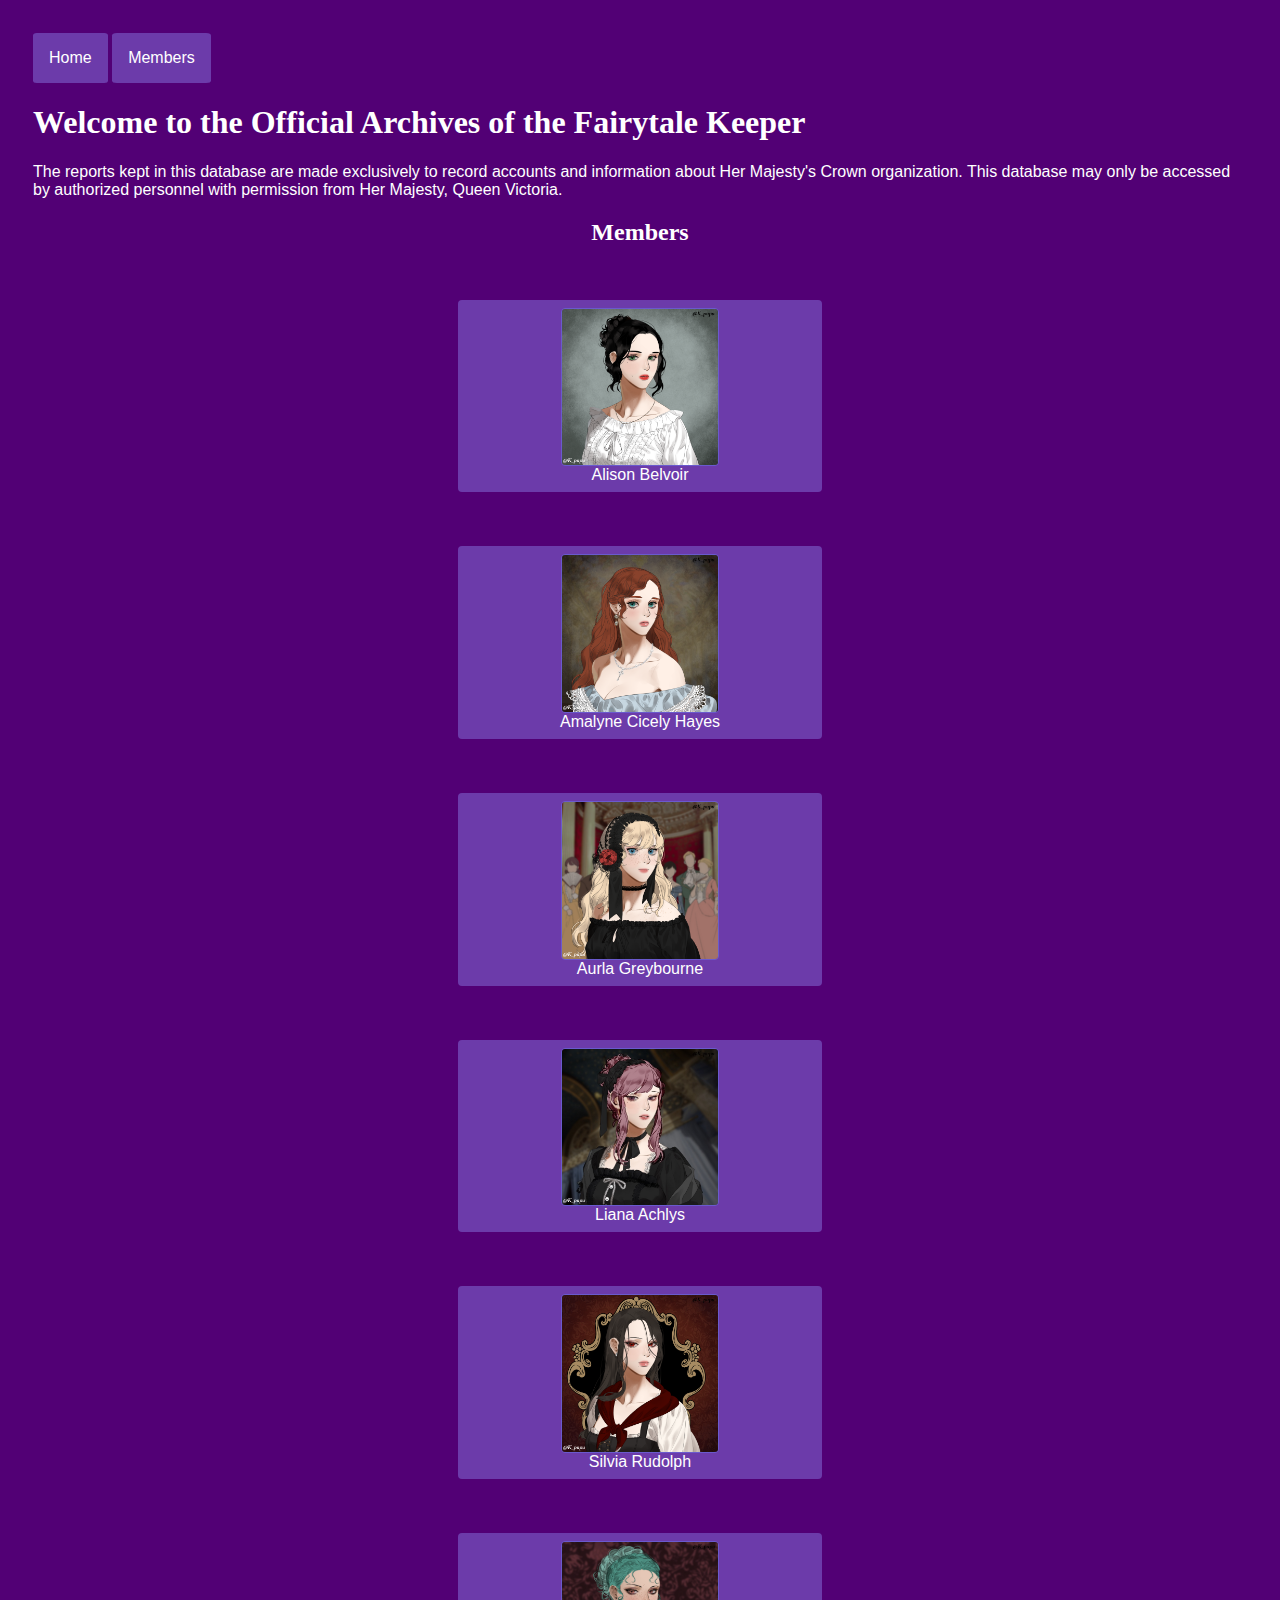
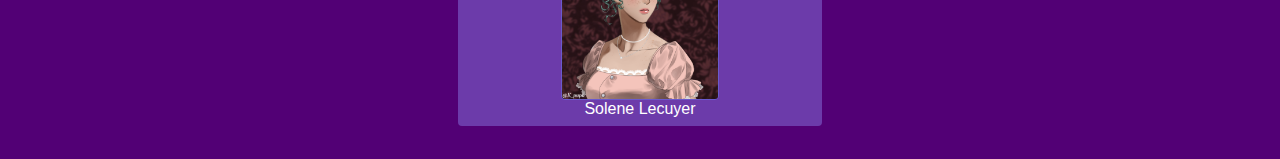
<file: index.html>
<!DOCTYPE html>
<html>
  <head>
    <meta charset='utf-8'/>
    <meta name='viewport' content='width=device-width, initial-scale=1.0'/>
    <title>Villains Wiki</title>
    <nav id='nav-bar'>
      <button class='homebtn'>
        <a class='nav-link' href="index.html">Home</a>
      </button>
       <div class="dropdown">
  <button class="dropbtn">Members</button>
  <div class="dropdown-content">
    <a href="alison.html">Alison Belvoir</a>
    <a href="amalyne.html">Amalyne Cicely Hayes</a>
    <a href="aurla.html">Aurla Greybourne</a>
    <a href='liana.html'>Liana Achlys</a>
    <a href='silvia.html'>Silvia Rudolph</a>
    <a href='solene.html'>Solene Lecuyer</a>
  </div>
</div> 
    </nav>
  </head>
   <link rel='stylesheet' href='./styles.css'/>
  <body>
    <main id='main-doc'>
      <div class='divider'></div>
      <section class='main-section' id='main-page'>
        <h1 id='welcome' class='header'>Welcome to the Official Archives of the Fairytale Keeper</h1>
        <p class='body'>The reports kept in this database are made exclusively to record accounts and information about Her Majesty's Crown organization. This database may only be accessed by authorized personnel with permission from Her Majesty, Queen Victoria.</p>
      </section>
      <section id='villains'>
        <h2 class='header'>Members</h2>
        <div class='character-tile'>
          <img class='tileimg' src='./wiki/alison.png' alt='Portrait of Alison'>
          <a href='alison.html'>Alison Belvoir</a>
        </div>
        <div class='character-tile'>
          <img class='tileimg' src='./wiki/amalyne.png' alt='Portrait of Amalyne'>
          <a href='amalyne.html'>Amalyne Cicely Hayes</a>
        </div>
        <div class='character-tile'>
          <img class='tileimg' src='./wiki/aurla.png' alt='Portrait of Aurla'>
          <a href='aurla.html'>Aurla Greybourne</a>
        </div>
        <div class='character-tile'>
          <img class='tileimg' src='./wiki/liana.png' alt='Portrait of Liana'>
          <a href='liana.html'>Liana Achlys</a>
        </div>
        <div class='character-tile'>
          <img class='tileimg' src='./wiki/silvia.png' alt='Portrait of Silvia'>
          <a href='silvia.html'>Silvia Rudolph</a>
        </div>
        <div class='character-tile'>
          <img class='tileimg' src='./wiki/solene.png' alt='Portrait of Solene'>
          <a href='solene.html'>Solene Lecuyer</a>
        </div>
      </section>
  </body>
</html>
</file>
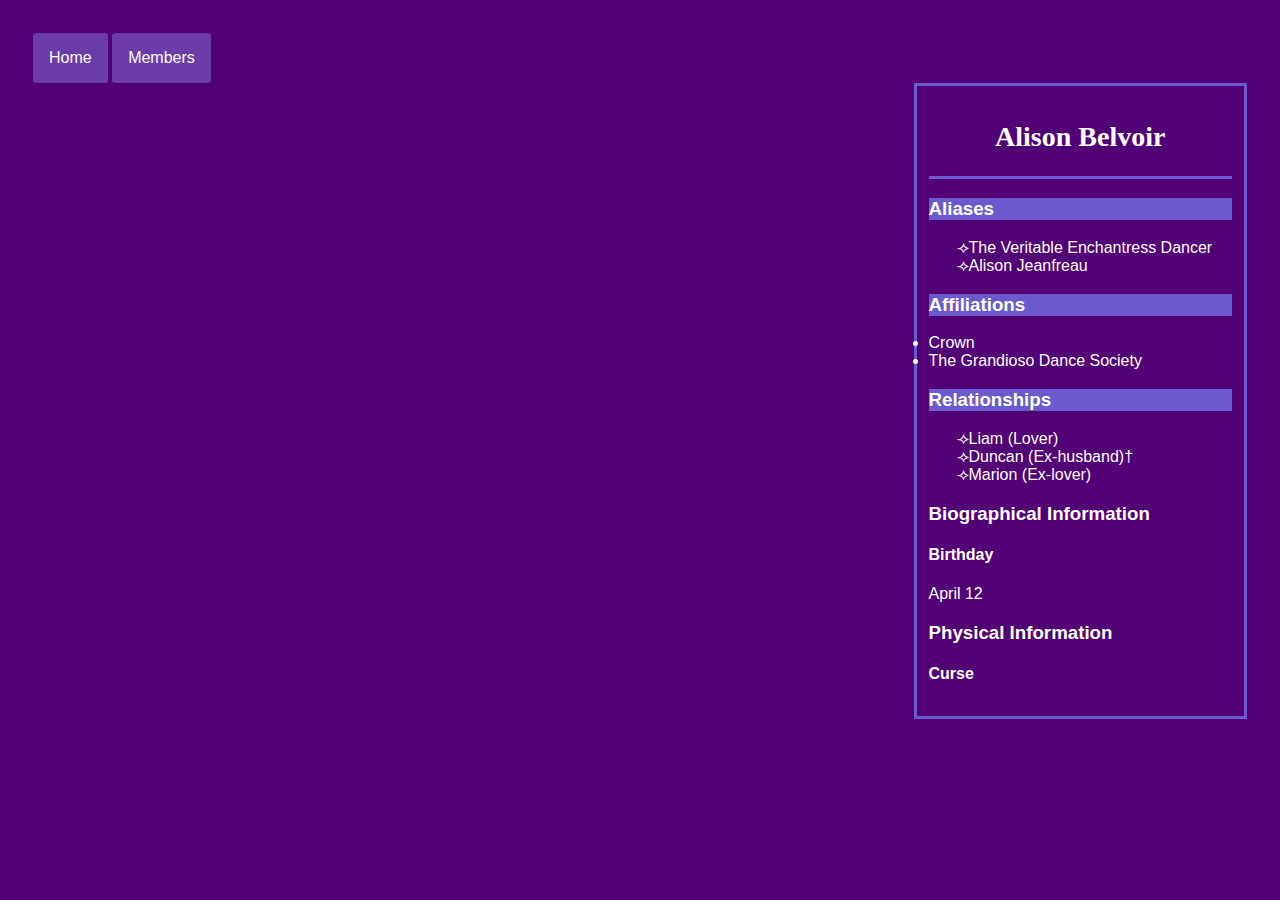
<file: alison.html>
<!DOCTYPE html>
<html>
  <head>
    <meta charset='utf-8'>
    <title>Alison Belvoir</title>
    <meta name="viewport" content="width=device-width, initial-scale=1.0" />
    <link href="styles.css" rel="stylesheet"/>
        <nav id='nav-bar'>
      <button class='homebtn'>
        <a class='nav-link' href="index.html">Home</a>
      </button>
       <div class="dropdown">
  <button class="dropbtn">Members</button>
  <div class="dropdown-content">
    <a href="alison.html">Alison Belvoir</a>
    <a href="amalyne.html">Amalyne Cicely Hayes</a>
    <a href="aurla.html">Aurla Greybourne</a>
    <a href='liana.html'>Liana Achlys</a>
    <a href='silvia.html'>Silvia Rudolph</a>
    <a href='solene.html'>Solene Lecuyer</a>
  </div>
</div> 
    </nav>
  </head>
  <body>
    <div class='info-container'>
       <div class='namebox'>
         <h2 class='name'>Alison Belvoir</h2>
       </div>
      <!--TODO: add profile image here-->
        <div class='infobox'>
          <h3 class='infobold'>Aliases</h3>
            <div class='infolist'>
              <ul>
                <li>The Veritable Enchantress Dancer</li>
                <li>Alison Jeanfreau</li>
              </ul>
            </div>
         </div>
      <div class='infobox'>
        <h3 class='infobold'>Affiliations</h3>
        <div class='infolist'>
          <li>Crown</li>
          <li>The Grandioso Dance Society</li>
        </div>
      </div>
      <div class='infobox'>
          <h3 class='infobold'>Relationships</h3>
            <div class='infolist'>
              <ul>
                <li>Liam (Lover)</li>
                <li>Duncan (Ex-husband)† </li>
                <li>Marion (Ex-lover)</li>
              </ul>
            </div>
         </div>
      <h3>Biographical Information</h3>   
    <h4>Birthday</h4>
        <p>April 12</p>
      <h3>Physical Information</h3>
    <h4>Curse</h4>
   </div>
  </body>
</html>
</file>
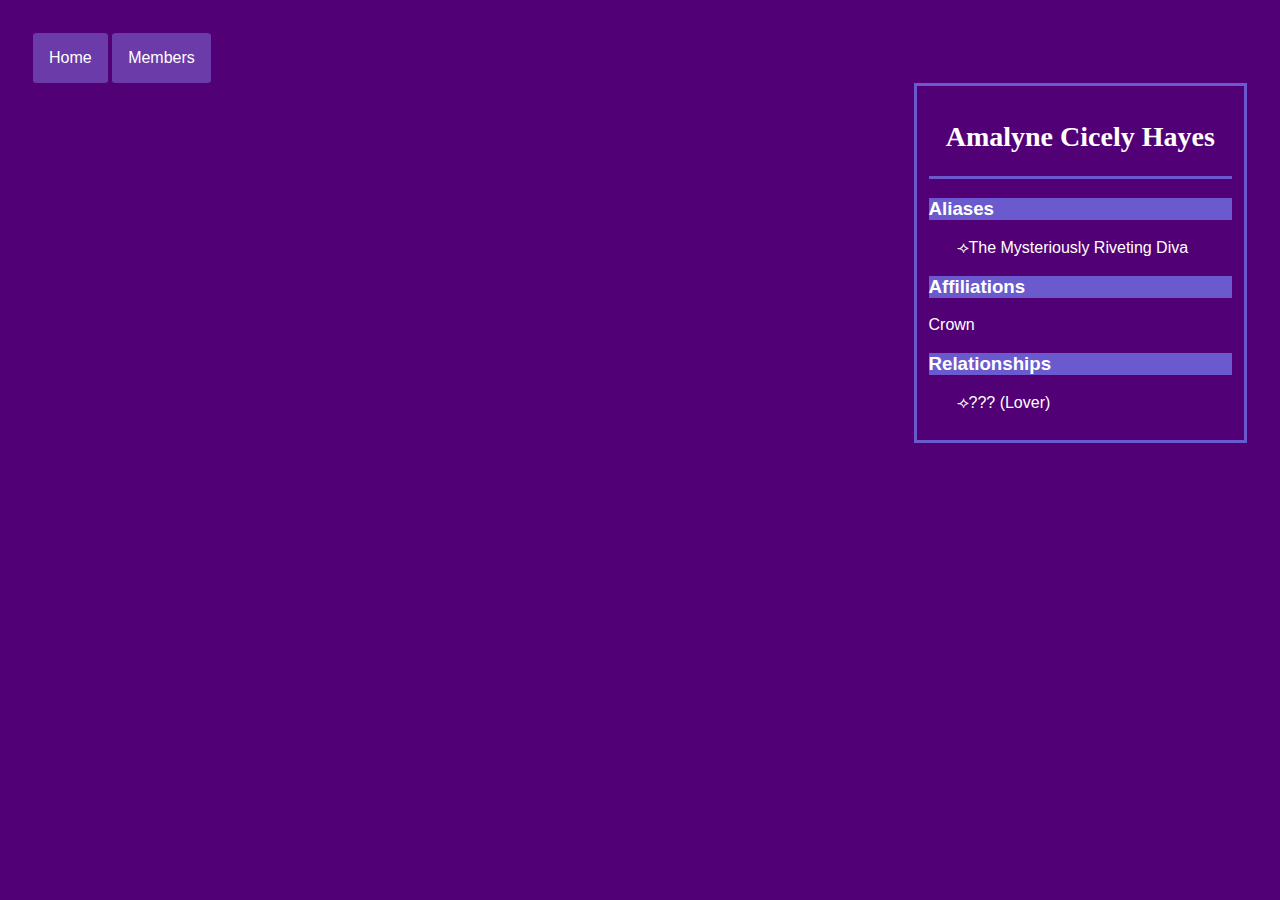
<file: amalyne.html>
<!DOCTYPE html>
<html>
  <head>
    <meta charset='utf-8'>
    <title>Amalyne Cicely Hayes</title>
    <meta name="viewport" content="width=device-width, initial-scale=1.0" />
    <link href="styles.css" rel="stylesheet"/>
        <nav id='nav-bar'>
      <button class='homebtn'>
        <a class='nav-link' href="index.html">Home</a>
      </button>
       <div class="dropdown">
  <button class="dropbtn">Members</button>
  <div class="dropdown-content">
    <a href="alison.html">Alison Belvoir</a>
    <a href="amalyne.html">Amalyne Cicely Hayes</a>
    <a href="aurla.html">Aurla Greybourne</a>
    <a href='liana.html'>Liana Achlys</a>
    <a href='silvia.html'>Silvia Rudolph</a>
    <a href='solene.html'>Solene Lecuyer</a>
  </div>
</div> 
    </nav>
  </head>
  <body>
    <div class='info-container'>
       <div class='namebox'>
         <h2 class='name'>Amalyne Cicely Hayes</h2>
       </div>
      <!--TODO: add profile image here-->
        <div class='infobox'>
          <h3 class='infobold'>Aliases</h3>
            <div class='infolist'>
              <ul>
                <li>The Mysteriously Riveting Diva</li>
              </ul>
            </div>
         </div>
      <div class='infobox'>
        <h3 class='infobold'>Affiliations</h3>
        <div class='infolist'>Crown</div>
      </div>
      <div class='infobox'>
          <h3 class='infobold'>Relationships</h3>
            <div class='infolist'>
              <ul>
                <li>??? (Lover)</li>
              </ul>
            </div>
         </div>
   </div>
  </body>
</html>
</file>
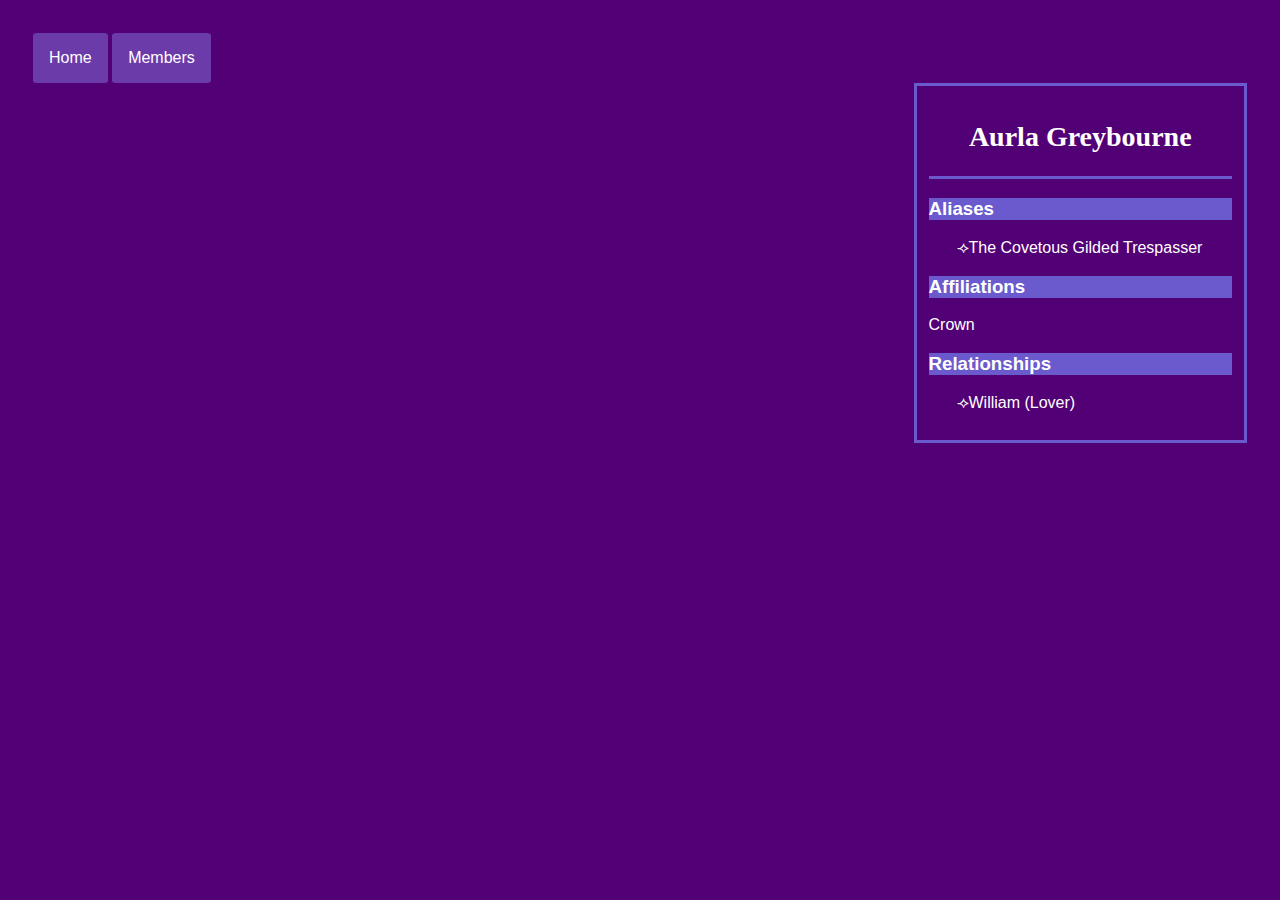
<file: aurla.html>
<!DOCTYPE html>
<html>
  <head>
    <meta charset='utf-8'>
    <title>Aurla Greybourne</title>
    <meta name="viewport" content="width=device-width, initial-scale=1.0" />
    <link href="styles.css" rel="stylesheet"/>
        <nav id='nav-bar'>
      <button class='homebtn'>
        <a class='nav-link' href="index.html">Home</a>
      </button>
       <div class="dropdown">
  <button class="dropbtn">Members</button>
  <div class="dropdown-content">
    <a href="alison.html">Alison Belvoir</a>
    <a href="amalyne.html">Amalyne Cicely Hayes</a>
    <a href="aurla.html">Aurla Greybourne</a>
    <a href='liana.html'>Liana Achlys</a>
    <a href='silvia.html'>Silvia Rudolph</a>
    <a href='solene.html'>Solene Lecuyer</a>
  </div>
</div> 
    </nav>
  </head>
  <body>
    <div class='info-container'>
       <div class='namebox'>
         <h2 class='name'>Aurla Greybourne</h2>
       </div>
      <!--TODO: add profile image here-->
        <div class='infobox'>
          <h3 class='infobold'>Aliases</h3>
            <div class='infolist'>
              <ul>
                <li>The Covetous Gilded Trespasser</li>
              </ul>
            </div>
         </div>
      <div class='infobox'>
        <h3 class='infobold'>Affiliations</h3>
        <div class='infolist'>Crown</div>
      </div>
      <div class='infobox'>
          <h3 class='infobold'>Relationships</h3>
            <div class='infolist'>
              <ul>
                <li>William (Lover)</li>
              </ul>
            </div>
         </div>
   </div>
  </body>
</html>
</file>
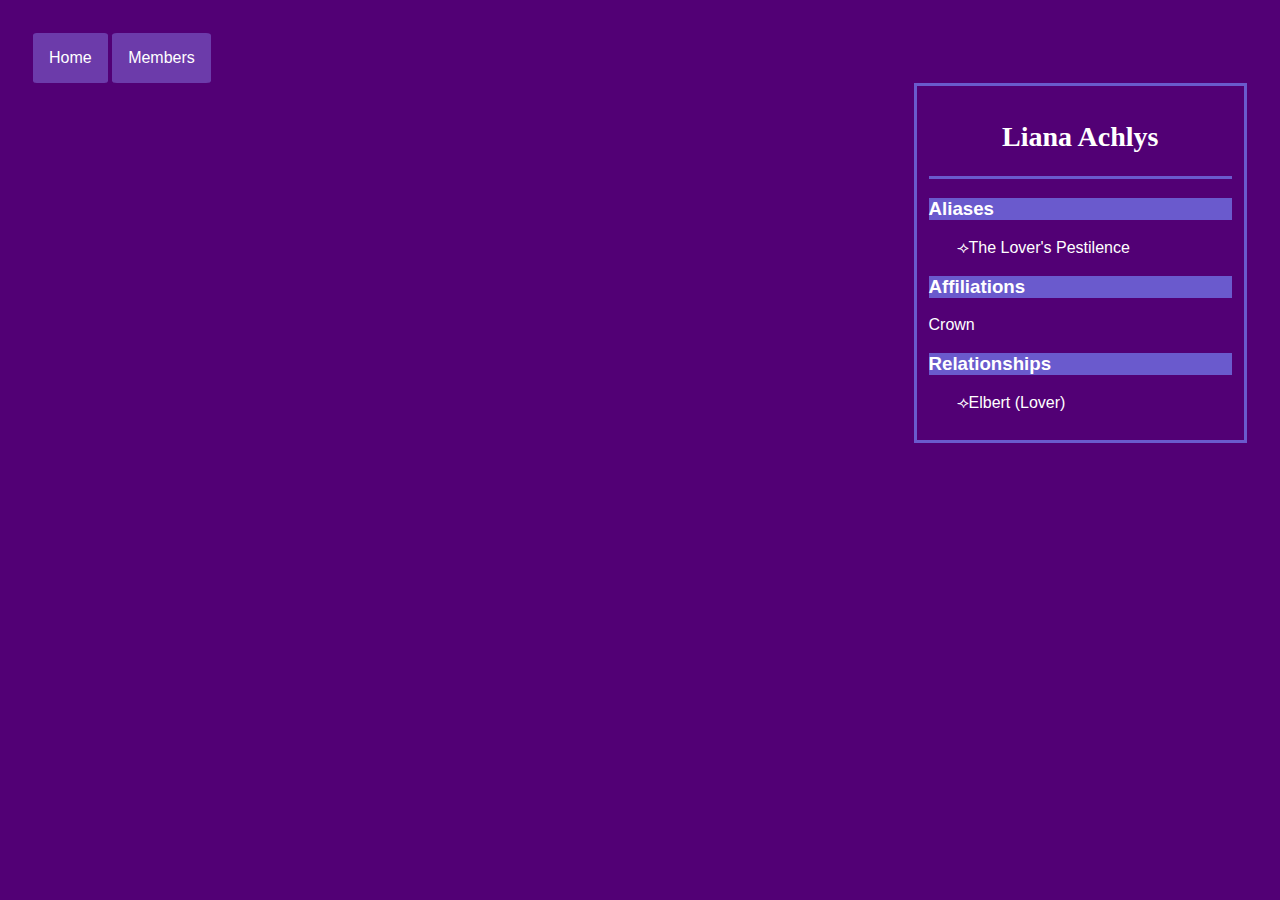
<file: liana.html>
<!DOCTYPE html>
<html>
  <head>
    <meta charset='utf-8'>
    <title>Liana Achlys</title>
    <meta name="viewport" content="width=device-width, initial-scale=1.0" />
    <link href="styles.css" rel="stylesheet"/>
        <nav id='nav-bar'>
      <button class='homebtn'>
        <a class='nav-link' href="index.html">Home</a>
      </button>
       <div class="dropdown">
  <button class="dropbtn">Members</button>
  <div class="dropdown-content">
    <a href="alison.html">Alison Belvoir</a>
    <a href="amalyne.html">Amalyne Cicely Hayes</a>
    <a href="aurla.html">Aurla Greybourne</a>
    <a href='liana.html'>Liana Achlys</a>
    <a href='silvia.html'>Silvia Rudolph</a>
    <a href='solene.html'>Solene Lecuyer</a>
  </div>
</div> 
    </nav>
  </head>
  <body>
    <div class='info-container'>
       <div class='namebox'>
         <h2 class='name'>Liana Achlys</h2>
       </div>
      <!--TODO: add profile image here-->
        <div class='infobox'>
          <h3 class='infobold'>Aliases</h3>
            <div class='infolist'>
              <ul>
                <li>The Lover's Pestilence</li>
              </ul>
            </div>
         </div>
      <div class='infobox'>
        <h3 class='infobold'>Affiliations</h3>
        <div class='infolist'>Crown</div>
      </div>
      <div class='infobox'>
          <h3 class='infobold'>Relationships</h3>
            <div class='infolist'>
              <ul>
                <li>Elbert (Lover)</li>
              </ul>
            </div>
         </div>
   </div>
  </body>
</html>
</file>
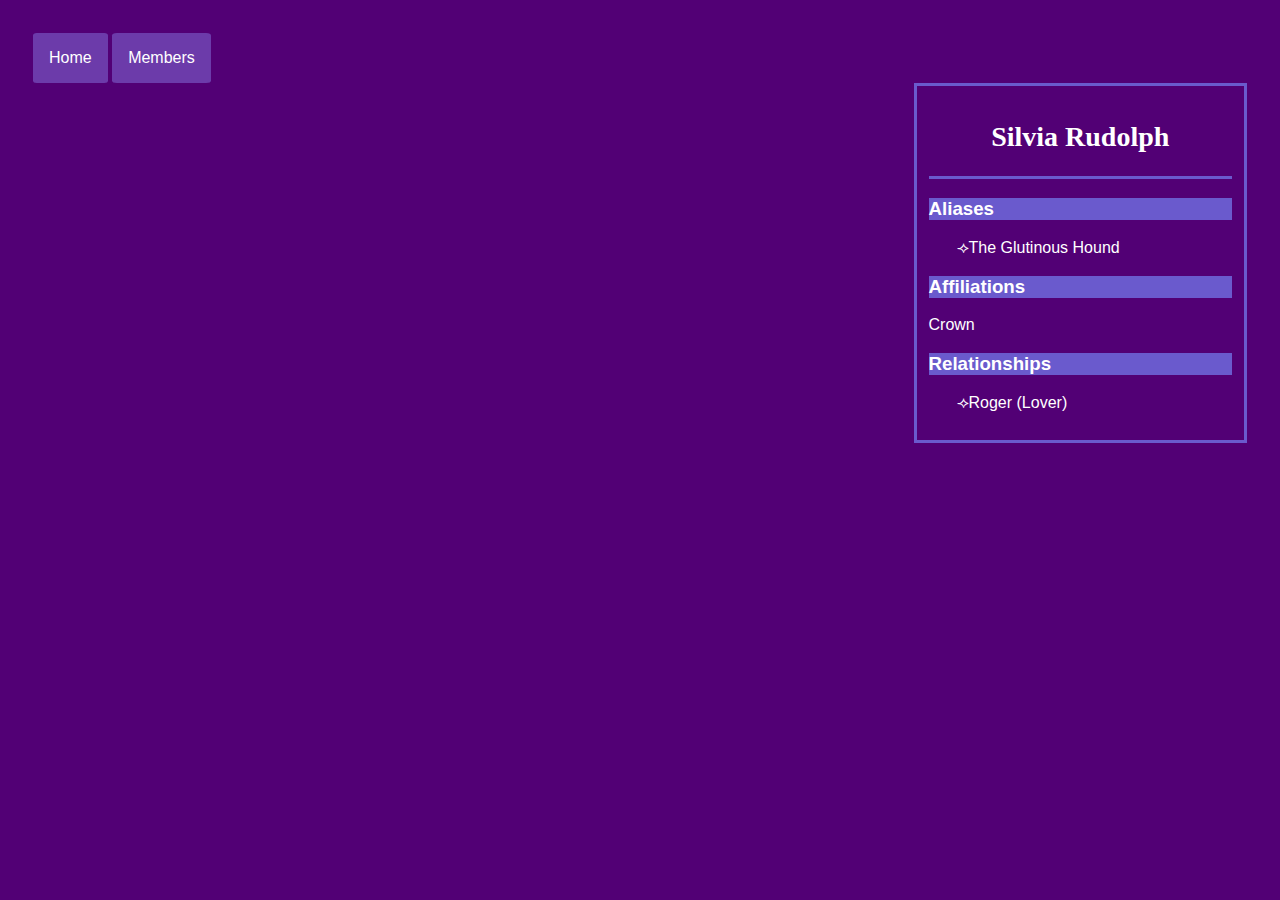
<file: silvia.html>
<!DOCTYPE html>
<html>
  <head>
    <meta charset='utf-8'>
    <title>Silvia Rudolph</title>
    <meta name="viewport" content="width=device-width, initial-scale=1.0" />
    <link href="styles.css" rel="stylesheet"/>
        <nav id='nav-bar'>
      <button class='homebtn'>
        <a class='nav-link' href="index.html">Home</a>
      </button>
       <div class="dropdown">
  <button class="dropbtn">Members</button>
  <div class="dropdown-content">
    <a href="alison.html">Alison Belvoir</a>
    <a href="amalyne.html">Amalyne Cicely Hayes</a>
    <a href="aurla.html">Aurla Greybourne</a>
    <a href='liana.html'>Liana Achlys</a>
    <a href='silvia.html'>Silvia Rudolph</a>
    <a href='solene.html'>Solene Lecuyer</a>
  </div>
</div> 
    </nav>
  </head>
  <body>
    <div class='info-container'>
       <div class='namebox'>
         <h2 class='name'>Silvia Rudolph</h2>
       </div>
      <!--TODO: add profile image here-->
        <div class='infobox'>
          <h3 class='infobold'>Aliases</h3>
            <div class='infolist'>
              <ul>
                <li>The Glutinous Hound</li>
              </ul>
            </div>
         </div>
      <div class='infobox'>
        <h3 class='infobold'>Affiliations</h3>
        <div class='infolist'>Crown</div>
      </div>
      <div class='infobox'>
          <h3 class='infobold'>Relationships</h3>
            <div class='infolist'>
              <ul>
                <li>Roger (Lover)</li>
              </ul>
            </div>
         </div>
   </div>
  </body>
</html>
</file>
<file: styles.css>
body{
  padding: 25px;
}
.title {
	color: #5C6AC4;
}

html {
  font-family: Helvetica, Sans-Serif;
  background-color:#520075;
  color: white;
    }
    
button {
  border-radius: 5%;
}    
    
    .homebtn {
      background-color: #6C3BAA;
      color: white;
      padding: 16px;
  font-size: 16px;
  border: none;
    }
    
    .homebtn:hover {
      background-color: #6A5ACD;
    }
    
    .dropbtn {
  background-color: #6C3BAA;
  color: white;
  padding: 16px;
  font-size: 16px;
  border: none;
}

/* The container <div> - needed to position the dropdown content */
.dropdown {
  position: relative;
  display: inline-block;
}

/* Dropdown Content (Hidden by Default) */
.dropdown-content {
  display: none;
  position: absolute;
  background-color: #8479D9;
  min-width: 160px;
  box-shadow: 0px 8px 16px 0px rgba(0,0,0,0.2);
  z-index: 1;
}

/* Links inside the dropdown */
.dropdown-content a {
  color: black;
  padding: 12px 16px;
  text-decoration: none;
  display: block;
}

/* Change color of dropdown links on hover */
.dropdown-content a:hover {background-color: #B5A8EF;}

/* Show the dropdown menu on hover */
.dropdown:hover .dropdown-content {display: block;}

/* Change the background color of the dropdown button when the dropdown content is shown */
.dropdown:hover .dropbtn {background-color: #6A5ACD;}

.header {
  font-weight: bold;
  font-family: Times;
}

#villains {
   background-color: #520075;
   text-align: center;
   display: block;
   width: 30%;
   margin: auto;
   align-items: center;
   color: white;
}

.character-tile {
  text-align: center;
   padding: 8px;
   background-color: #6C3BAA;
   color: white;
  margin-left: auto;
  margin-right: auto;
  margin-top: 6vh;
  display: block;
align-items: center;
border-radius: 4px;
}

.character-tile:hover {
  background-color: #6A5ACD;
  box-shadow: 0 0 2px 1px rgba(0, 140, 186, 0.5);
}

.tileimg {
  max-width: 45%;
 height: auto;
   border: 1px solid #6A5ACD;
  border-radius: 4px;
	display: block;
	margin: auto;
	align-items: center;
	justify-content: center;
}

a {
  text-decoration: none;
    color: white;
}

a:hover {
  color: white;
}

.info-container {
  padding: 12px;
  float: right;
  border: solid;
  border-color: #6A5ACD;
  width: 25%;
  height: 30%;
}

.namebox {
  border-bottom-style: solid;
  border-bottom-color: #6A5ACD;
  text-align: center;
  font-family: "Lucida Handwriting", cursive, serif;
}

ul li::marker {
  content:'⟢';
}

.profile-image {
	padding: 6px;
	position: relative;
	margin: auto;
	display: flex;
	justify-content: center;
	align-items: center;
}

.clearfix::after {
  content: "";
  clear: both;
  display: block;
}

#info-nav {
  border: solid;
  border-color: #6A5ACD;
  float: left;
  width: 23%;
  margin: 15px;
  word-wrap: normal;
  padding: 10px;
}

.maininfo {
  padding-left: 12px;
  padding-right: 12px;
  display: block;
  margin: auto;
}

.quote {
	font-weight: bold;
	font-style: italic;
	font-size: 20px;
}

.name {
        font-weight: bold;
        font-size: 28px;
}

.infobold {
	font-weight: bold;
	background-color: #6A5ACD;
</file>
